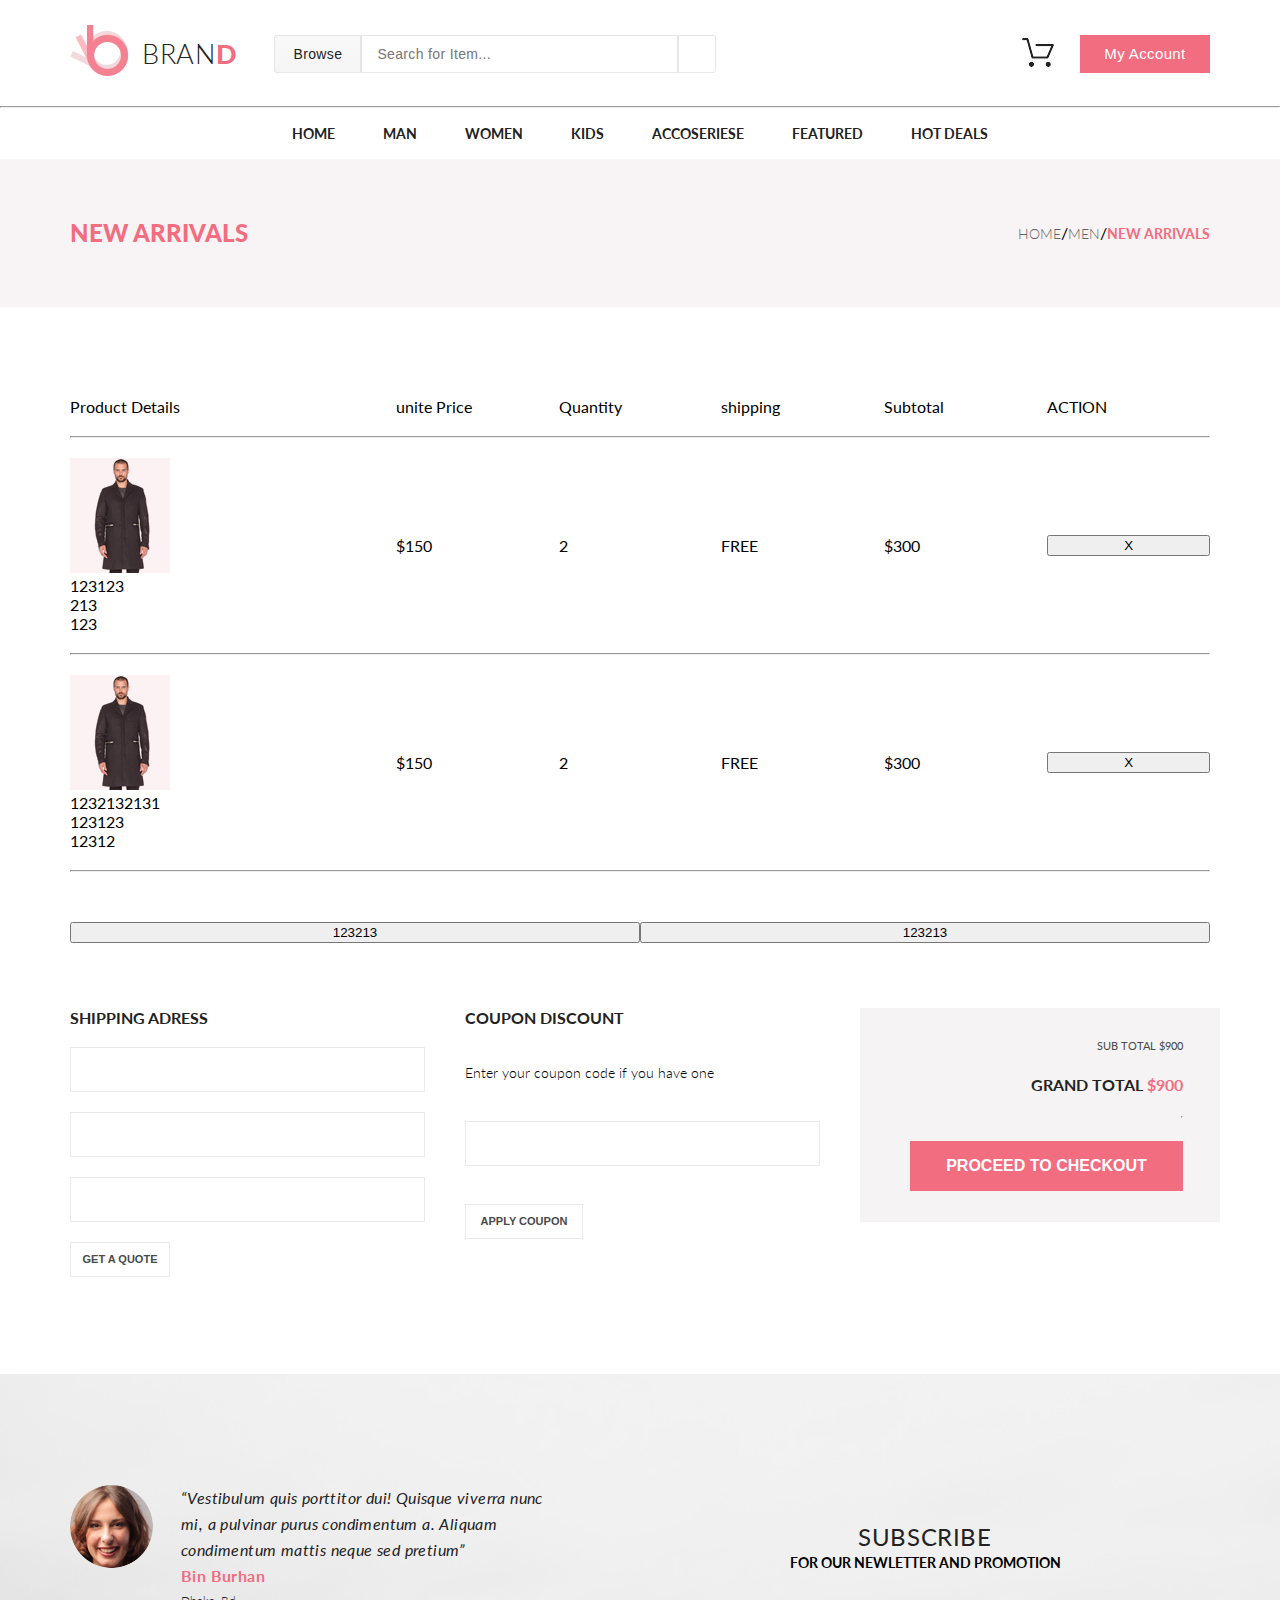
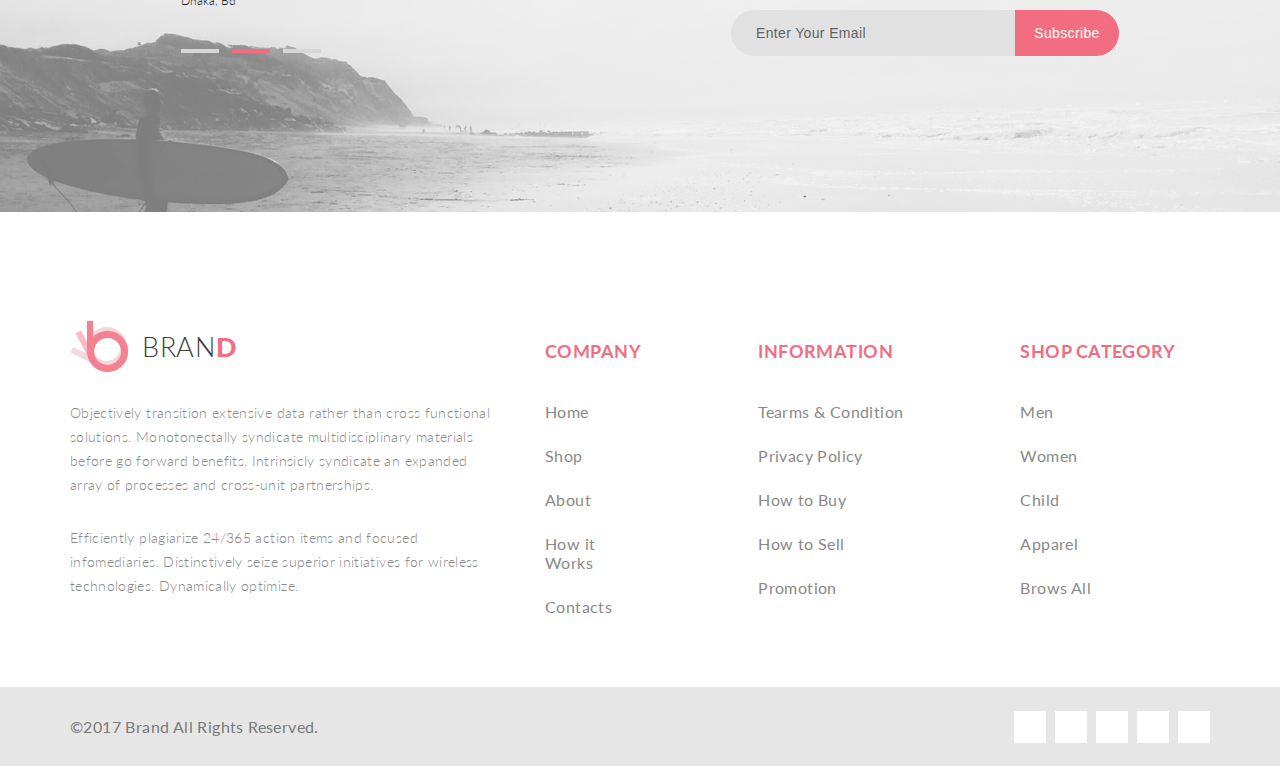
<file: мой макет/shopping_cart.html>
<!DOCTYPE html>
<html lang="en">
<head>
	<meta charset="UTF-8">
	<title>Shopping cart</title>
	<link rel="stylesheet" href="style/style.css">
	<link rel="preconnect" href="https://fonts.gstatic.com">
	<link href="https://fonts.googleapis.com/css2?family=Lato:ital,wght@0,100;0,300;0,400;0,700;0,900;1,100;1,300;1,400;1,700;1,900&display=swap" rel="stylesheet">
</head>
<body>
	
	<header class="header">
        <div class="wrap header-wrap">

            <section class="logo"><a href="#" class="logo-link"><img src="img/group_2_18.png" alt="photo "></a>BRAN<p>D</p></section>

            <section class="search">
                <div class="search-box">
                    <button>
                        Browse<i class="fas fa-caret-down"></i>
                    </button>
                </div>
                <form action="post" class="search-form">
                    <input type="text" placeholder="Search for Item...">
                    <button type="submit" class="search-submit"><i class="fas fa-search"></i></button>
                </form>
            </section>

            <section class="account"><a href="#" class="buy-link"><img src="img/forma_1_1113.png" alt="photo"></a><button class="account-button">My Account <i class="fas fa-caret-down"></i></button></section>

        </div>
    </header>

	<hr>

	<div class="nav">
		<div class="wrap nav-wrap">
			<ul class="main-nav">
				<li class="nav-item"><a href="#" class="nav-link">Home</a></li>
				<li class="nav-item"><a href="#" class="nav-link">Man</a></li>
				<li class="nav-item"><a href="#" class="nav-link">Women</a></li>
				<li class="nav-item"><a href="#" class="nav-link">Kids</a></li>
				<li class="nav-item"><a href="#" class="nav-link">Accoseriese</a></li>
				<li class="nav-item"><a href="#" class="nav-link">Featured</a></li>
				<li class="nav-item"><a href="#" class="nav-link">Hot Deals</a></li>
			</ul>
		</div>
	</div>

	<div class="window">
		<div class="wrap window-wrap">
			<span class="name-window">NEW ARRIVALS</span>
			<div class="links-window"><a href="#" class="linkName-window">HOME</a>/<a href="#" class="linkName-window">MEN</a>/<a href="#" class="linkName-window linkName-window-active">NEW ARRIVALS</a></div>
		</div>
	</div>

    <main class="mainShopping">
        <div class="wrap mainShopping-wrap">
            <div class="topNames">
                <span class="paramName">Product Details</span>
                <span class="paramName">unite Price</span>
                <span class="paramName">Quantity</span>
                <span class="paramName">shipping</span>
                <span class="paramName">Subtotal</span>
                <span class="paramName">ACTION</span>
            </div>
            <hr>
            <div class="shoppingGoodCard">
                <div class="leftOfCard">
                    <img src="img/rectangle_26_2905.png" alt="#">
                    <div class="boxCard">
                        <span>123123</span><br>
                        <span>213</span><br>
                        <span>123</span>
                    </div>
                </div>
                <span>$150</span>
                <span>2</span>
                <span>FREE</span>
                <span>$300</span>
                <button>X</button>
            </div>
            <hr>
            <div class="shoppingGoodCard">
                <div class="leftOfCard">
                    <img src="img/rectangle_26_2905.png" alt="#">
                    <div class="boxCard">
                        1232132131<br>
                        123123<br>
                        12312
                    </div>
                </div>
                <span>$150</span>
                <span>2</span>
                <span>FREE</span>
                <span>$300</span>
                <button>X</button>
            </div>
            <hr>
        </div>
    </main>

    <section class="formShopping">
        <div class="wrap formShopping-wrap">
            <div class="buttons">
                <button class="butLeft">123213</button>
                <button class="butRight">123213</button>
            </div>
            <div class="formBase">
                <div class="oneForm">
                    <span class="title">Shipping Adress</span>
                    <input type="text">
                    <input type="text">
                    <input type="text">
                    <button>get a quote</button>
                </div>
                <div class="twoForm">
                    <span class="title">coupon discount</span>
                    <span class="comment">Enter your coupon code if you have one</span>
                    <input type="text">
                    <button>Apply coupon</button>
                </div>
                <div class="threeForm">
                    <span class="total">Sub total $900</span>
                    <span class="totalRed">GRAND TOTAL <span class="redPrice">$900</span></span>
                    <hr>
                    <button class="redButton">proceed to checkout</button>
                </div>
            </div>
        </div>
    </section>



	<section class="feedback">
        <div class="wrap feedback-wrap">
            <section class="feedback-left">
                <img src="img/avatarka.png" alt="photo">
                <div class="feedback-left-desc">
                    <article class="feedback-article">
                        “Vestibulum quis porttitor dui! Quisque viverra nunc mi, 
                        a pulvinar purus condimentum a. Aliquam condimentum mattis neque sed pretium”
                    </article>
                    <span class="feedback-left-span-f">Bin Burhan</span><br>
                    <span class="feedback-left-span-s">Dhaka, Bd</span>
                    <div class="three-sliders">
                        <div class="sliders-box"></div>
                        <div class="sliders-box pink-box"></div>
                        <div class="sliders-box"></div>
                    </div>
                </div>
            </section>
            <section class="feedback-right">
                <h1>Subscribe</h1>
                <h2>FOR OUR NEWLETTER AND PROMOTION</h2>
                <div class="feedback-inputs">
                    <input type="mail" placeholder="Enter Your Email">
                    <button value="Subscribe">Subscribe</button>
                </div>
            </section>
        </div>
    </section>

    <section class="pre-footer">
        <div class="wrap pre-footer-wrap">
            <section class="left-desc">
                <div class="logo">
                    <img src="img/group_2_18.png" alt="photo">
                    <span class="brand-word">BRAN<span class="D-letter">D</span></span>
                </div>
                <article class="pre-footer-article">Objectively transition extensive data rather than cross functional solutions. Monotonectally syndicate multidisciplinary materials before go forward benefits. Intrinsicly syndicate an expanded array of processes and cross-unit partnerships.</article>
                <article class="pre-footer-article">Efficiently plagiarize 24/365 action items and focused infomediaries.
                    Distinctively seize superior initiatives for wireless technologies. Dynamically optimize.</article>
            </section>
            <div class="list-links">
                <span class="main-phrase">COMPANY</span>
                <span class="other-phrases">Home</span>
                <span class="other-phrases">Shop</span>
                <span class="other-phrases">About</span>
                <span class="other-phrases">How it Works</span>
                <span class="other-phrases">Contacts</span>
            </div>
            <div class="list-links">
                <span class="main-phrase">INFORMATION</span>
                <span class="other-phrases">Tearms&nbsp;&&nbsp;Condition</span>
                <span class="other-phrases">Privacy Policy</span>
                <span class="other-phrases">How to Buy</span>
                <span class="other-phrases">How to Sell</span>
                <span class="other-phrases">Promotion</span>
            </div>
            <div class="list-links">
                <span class="main-phrase">SHOP&nbsp;CATEGORY</span>
                <span class="other-phrases">Men</span>
                <span class="other-phrases">Women</span>
                <span class="other-phrases">Child</span>
                <span class="other-phrases">Apparel</span>
                <span class="other-phrases">Brows All</span>
            </div>
        </div>
    </section>

    <div class="footer">
        <div class="wrap footer-wrap">
            <span class="copyright">&copy;2017 Brand All Rights Reserved.</span>
            <div class="social-medias">
                <a href="#" class="social-box"><i class="fab fa-facebook-f"></i></a>
                <a href="#" class="social-box"><i class="fab fa-twitter"></i></a>
                <a href="#" class="social-box"><i class="fab fa-linkedin-in"></i></a>
                <a href="#" class="social-box"><i class="fab fa-pinterest-p"></i></a>
                <a href="#" class="social-box"><i class="fab fa-google-plus-g"></i></a>
            </div>
        </div>
    </div>


</body>
</html>
</file>
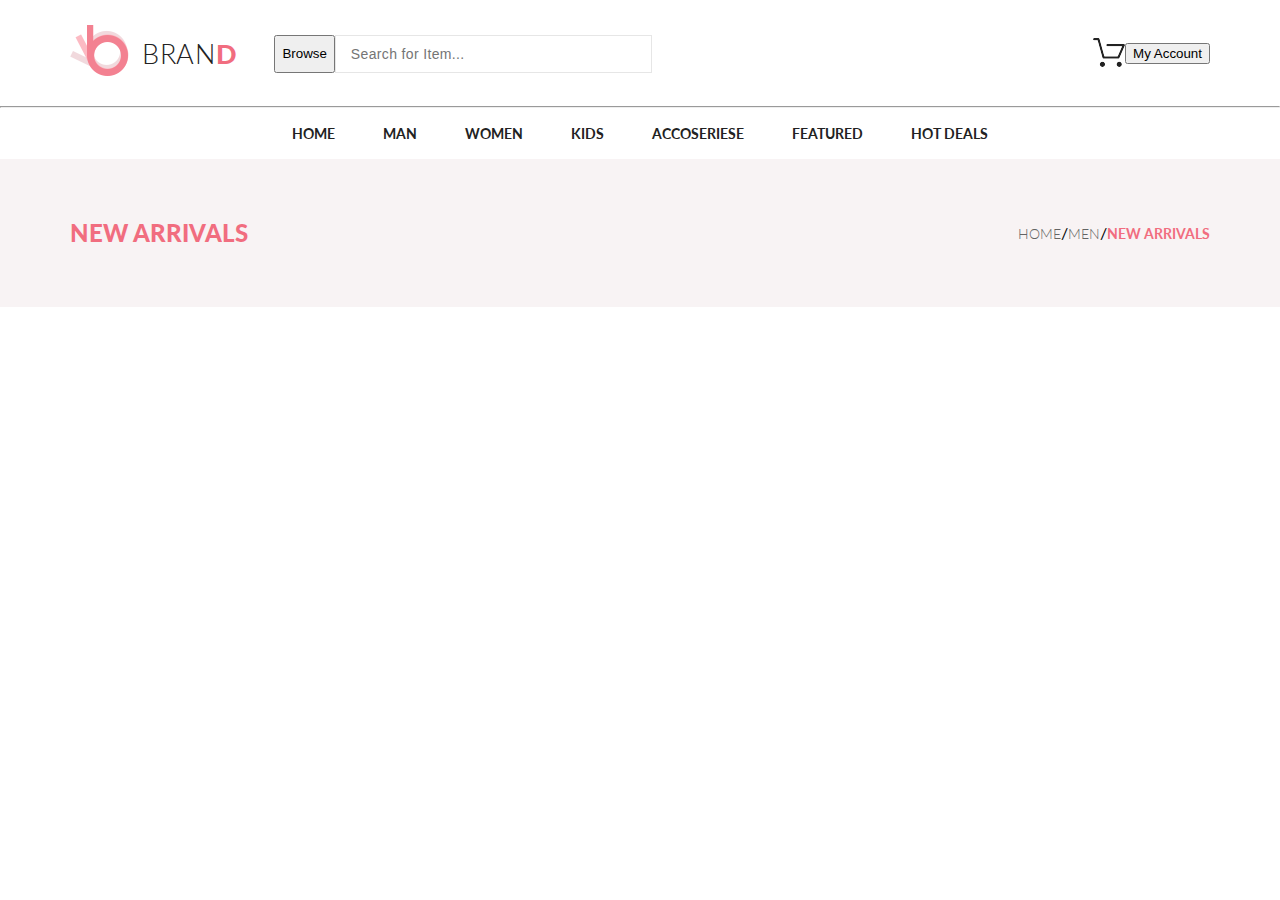
<file: 123/мой макет/second.html>
<!DOCTYPE html>
<html lang="en">
<head>
	<meta charset="UTF-8">
	<title>Document</title>
	<link rel="stylesheet" href="style/style.css">
	<link rel="preconnect" href="https://fonts.gstatic.com">
	<link href="https://fonts.googleapis.com/css2?family=Lato:ital,wght@0,100;0,300;0,400;0,700;0,900;1,100;1,300;1,400;1,700;1,900&display=swap" rel="stylesheet">
</head>
<body>
	
	<div class="header">
		<div class="wrap header-wrap">

			<div class="logo"><a href="#" class="logo-link"><img src="img/group_2_18.png" alt="photo "></a>BRAN<p>D</p></div>

			<div class="search"><input type="button" value="Browse"><input type="text" placeholder="Search for Item..."></div>

			<div class="account"><a href="#" class="buy-link"><img src="img/forma_1_1113.png" alt="photo"></a><input type="button" value="My Account"></div>

		</div>
	</div>

	<hr>

	<div class="nav">
		<div class="wrap nav-wrap">
			<ul class="main-nav">
				<li class="nav-item"><a href="#" class="nav-link">Home</a></li>
				<li class="nav-item"><a href="#" class="nav-link">Man</a></li>
				<li class="nav-item"><a href="#" class="nav-link">Women</a></li>
				<li class="nav-item"><a href="#" class="nav-link">Kids</a></li>
				<li class="nav-item"><a href="#" class="nav-link">Accoseriese</a></li>
				<li class="nav-item"><a href="#" class="nav-link">Featured</a></li>
				<li class="nav-item"><a href="#" class="nav-link">Hot Deals</a></li>
			</ul>
		</div>
	</div>

	<div class="window">
		<div class="wrap window-wrap">
			<span class="name-window">NEW ARRIVALS</span>
			<div class="links-window"><a href="#" class="linkName-window">HOME</a>/<a href="#" class="linkName-window">MEN</a>/<a href="#" class="linkName-window linkName-window-active">NEW ARRIVALS</a></div>
		</div>
	</div>

	<div class="sides">
		<div class="wrap sides-wrap">
			<div class="left-side">
				<div class="parameters">
					
				</div>
			</div>
			<div class="right-side"></div>
		</div>
	</div>
</body>
</html>
</file>
<file: мой макет/style/style.css>
* {
  -webkit-box-sizing: border-box;
  box-sizing: border-box;
  margin: 0;
}

body {
  margin: 0;
  font-family: Lato;
}

.header {
  background-color: #ffffff;
  margin-top: 25px;
  margin-bottom: 24px;
}

.wrap {
  margin: 0 auto;
  width: 1140px;
}

.header-wrap {
  display: -webkit-box;
  display: -ms-flexbox;
  display: flex;
  -webkit-box-pack: justify;
  -ms-flex-pack: justify;
  justify-content: space-between;
  -webkit-box-align: center;
  -ms-flex-align: center;
  align-items: center;
}

.logo {
  margin-right: 37px;
  font-size: 27px;
  line-height: 32px;
  font-weight: 300;
  text-transform: uppercase;
  letter-spacing: 0.025em;
  color: #222222;
  display: -webkit-box;
  display: -ms-flexbox;
  display: flex;
  -webkit-box-align: center;
  -ms-flex-align: center;
  align-items: center;
}

.logo p {
  font-weight: 900;
  color: #f16d7f;
}

.logo img {
  margin-right: 13px;
}

.search {
  display: -webkit-box;
  display: -ms-flexbox;
  display: flex;
  -webkit-box-flex: 1;
  -ms-flex-positive: 1;
  flex-grow: 1;
}

.search input[type="text"] {
  padding-left: 15px;
  width: 317px;
  height: 38px;
  background-color: #ffffff;
  border: 1px solid #e6e6e6;
  border-radius: 0px;
  font-size: 14px;
  line-height: 32px;
  font-weight: 300;
  letter-spacing: 0.025em;
  color: #a4a4a4;
}

.search .search-form {
  display: -webkit-box;
  display: -ms-flexbox;
  display: flex;
  -webkit-box-pack: start;
      -ms-flex-pack: start;
          justify-content: start;
}

.search .search-form .search-submit {
  height: 38px;
  width: 38px;
  background-color: #ffffff;
  border: 1px solid #e6e6e6;
  border-radius: 0px 3px 3px 0px;
}

.search .search-form .search-submit i {
  color: #a4a4a4;
}

.search .search-box button {
  width: 87px;
  height: 38px;
  background-color: #cdcdcc;
  background-image: -webkit-gradient(linear, left top, left bottom, from(#f9f9f9), to(#f5f5f5));
  background-image: linear-gradient(180deg, #f9f9f9 0%, #f5f5f5 100%);
  border: 1px solid #e6e6e6;
  border-radius: 3px 0px 0px 3px;
  font-size: 14px;
  line-height: 32px;
  font-weight: 300;
  letter-spacing: 0.025em;
  color: #222222;
}

.search .search-box button i {
  color: #838383;
}

.account-button {
  width: 130px;
  height: 38px;
  background-color: #f16d7f;
  font-size: 15px;
  line-height: 32px;
  font-weight: 400;
  letter-spacing: 0.025em;
  color: #ffffff;
  margin-left: 26px;
  border: 0;
}

.account {
  display: -webkit-box;
  display: -ms-flexbox;
  display: flex;
  -webkit-box-align: center;
  -ms-flex-align: center;
  align-items: center;
}

.main-nav {
  height: 51px;
  display: -webkit-box;
  display: -ms-flexbox;
  display: flex;
  -webkit-box-pack: center;
  -ms-flex-pack: center;
  justify-content: center;
  -webkit-box-align: center;
  -ms-flex-align: center;
  align-items: center;
  margin: 0;
  padding: 0;
  list-style: none;
  font-size: 14px;
  line-height: 26px;
  font-weight: 700;
  text-transform: uppercase;
}

.main-nav li a {
  text-decoration: none;
  color: #222222;
  margin: 0 24px;
}

.main-top {
  background-image: url(../img/image_frame_84.png);
  background-repeat: no-repeat;
  background-size: cover;
  background-position: bottom;
  height: 665px;
}

.line {
  background-repeat: no-repeat;
}

.desc {
  padding-top: 224px;
  display: -webkit-box;
  display: -ms-flexbox;
  display: flex;
}

.desc h1 {
  font-size: 60px;
  line-height: 1.2;
  font-weight: 900;
  letter-spacing: 0.025em;
  color: #222222;
}

.desc h1 .span-fir {
  font-size: 40px;
}

.desc h1 .span-sec {
  font-size: 40px;
  color: #f16d7f;
}

.fourPic {
  background-color: #fff;
}

.pic-wrap {
  height: 900px;
  padding-top: 50px;
  display: -webkit-box;
  display: -ms-flexbox;
  display: flex;
  -webkit-box-orient: vertical;
  -webkit-box-direction: normal;
  -ms-flex-direction: column;
  flex-direction: column;
  -ms-flex-wrap: wrap;
  flex-wrap: wrap;
  -ms-flex-line-pack: justify;
  align-content: space-between;
}

.pic-wrap .box-pic .pic {
  margin-top: 20px;
}

.catalog-wrap {
  display: -webkit-box;
  display: -ms-flexbox;
  display: flex;
  -webkit-box-pack: center;
  -ms-flex-pack: center;
  justify-content: center;
  -ms-flex-wrap: wrap;
  flex-wrap: wrap;
}

.preDesc {
  display: -webkit-box;
  display: -ms-flexbox;
  display: flex;
  -webkit-box-orient: vertical;
  -webkit-box-direction: normal;
      -ms-flex-direction: column;
          flex-direction: column;
  -webkit-box-align: center;
      -ms-flex-align: center;
          align-items: center;
  margin-top: 100px;
}

.preDesc h1 {
  font-size: 30px;
  line-height: 54px;
  font-weight: 700;
  letter-spacing: 0.025em;
  color: #222222;
}

.preDesc h3 {
  font-size: 14px;
  line-height: 54px;
  font-weight: 400;
  letter-spacing: 0.025em;
  color: #9f9f9f;
}

.name-card {
  font-size: 13px;
  line-height: 1.2;
  font-weight: 400;
  text-transform: uppercase;
  color: #222222;
}

.desc-card {
  font-size: 16px;
  line-height: 1.2;
  font-weight: 700;
  text-transform: uppercase;
  color: #f16d7f;
}

.products {
  display: -webkit-box;
  display: -ms-flexbox;
  display: flex;
  -ms-flex-wrap: wrap;
  flex-wrap: wrap;
  -webkit-box-pack: justify;
  -ms-flex-pack: justify;
  justify-content: space-between;
}

.card {
  margin-top: 40px;
}

.end-but {
  width: 212px;
  height: 48px;
  background-color: #f16d7f;
  font-size: 16px;
  font-weight: 700;
  letter-spacing: 0.025em;
  color: #ffffff;
  display: -webkit-box;
  display: -ms-flexbox;
  display: flex;
  -webkit-box-pack: center;
      -ms-flex-pack: center;
          justify-content: center;
  text-align: center;
  margin-top: 30px;
  border: 0;
}

/*second page*/
.window {
  background-color: #f8f3f4;
}

.window-wrap {
  display: -webkit-box;
  display: -ms-flexbox;
  display: flex;
  -webkit-box-pack: justify;
  -ms-flex-pack: justify;
  justify-content: space-between;
  -webkit-box-align: center;
  -ms-flex-align: center;
  align-items: center;
  height: 148px;
}

.name-window {
  font-size: 24px;
  line-height: 20px;
  font-weight: 900;
  text-transform: uppercase;
  color: #f16d7f;
}

.linkName-window {
  text-decoration: none;
  font-size: 14px;
  line-height: 20px;
  font-weight: 300;
  text-transform: uppercase;
  color: #636363;
}

.linkName-window-active {
  font-weight: 700;
  color: #f16d7f;
}

.sides-wrap {
  display: -webkit-box;
  display: -ms-flexbox;
  display: flex;
  -webkit-box-pack: justify;
  -ms-flex-pack: justify;
  justify-content: space-between;
  -webkit-box-align: start;
  -ms-flex-align: start;
  align-items: flex-start;
  background-color: #f3f3f3;
}

.right-side {
  width: 846px;
}

/*single page*/
.top-nav {
  height: 148px;
  background-color: #f8f3f4;
  display: -webkit-box;
  display: -ms-flexbox;
  display: flex;
  -webkit-box-align: center;
      -ms-flex-align: center;
          align-items: center;
}

.top-nav-wrap {
  display: -webkit-box;
  display: -ms-flexbox;
  display: flex;
  -webkit-box-pack: justify;
      -ms-flex-pack: justify;
          justify-content: space-between;
}

.top-nav-wrap h1 {
  font-size: 24px;
  line-height: 20px;
  font-weight: 900;
  text-transform: uppercase;
  color: #f16d7f;
}

.top-nav-wrap .top-nav-links a {
  font-size: 14px;
  line-height: 20px;
  font-weight: 300;
  text-transform: uppercase;
  color: #636363;
  text-decoration: none;
}

.top-nav-wrap .top-nav-links .active-link {
  font-weight: 700;
  color: #f16d7f;
}

.slide {
  background-color: #f7f7f7;
  border: 1px solid #eaeaea;
}

.slide-wrap {
  display: -webkit-box;
  display: -ms-flexbox;
  display: flex;
  -webkit-box-pack: justify;
      -ms-flex-pack: justify;
          justify-content: space-between;
  -webkit-box-align: center;
      -ms-flex-align: center;
          align-items: center;
}

.slide-wrap a {
  width: 47px;
  height: 47px;
  background-color: rgba(42, 42, 42, 0.14);
}

.slide-wrap .angle {
  display: -webkit-box;
  display: -ms-flexbox;
  display: flex;
  -webkit-box-align: center;
      -ms-flex-align: center;
          align-items: center;
  -webkit-box-pack: center;
      -ms-flex-pack: center;
          justify-content: center;
  text-decoration: none;
}

.slide-wrap a i {
  font-size: 24px;
  line-height: 24px;
  color: #ffffff;
}

.description-wrap {
  background-color: #ffffff;
  border: 1px solid #eaeaea;
  display: -webkit-box;
  display: -ms-flexbox;
  display: flex;
  -webkit-box-pack: center;
      -ms-flex-pack: center;
          justify-content: center;
  -webkit-box-align: center;
      -ms-flex-align: center;
          align-items: center;
  -webkit-box-orient: vertical;
  -webkit-box-direction: normal;
      -ms-flex-direction: column;
          flex-direction: column;
}

.description-wrap h2 {
  padding-top: 73px;
  padding-bottom: 13px;
  font-size: 14px;
  line-height: 24px;
  font-weight: 700;
  color: #f16d7f;
}

.description-wrap hr {
  width: 117px;
  border: 1px solid #eaeaea;
}

.description-wrap h1 {
  padding-top: 17px;
  font-size: 18px;
  line-height: 24px;
  font-weight: 900;
  text-transform: uppercase;
  color: #4d4d4d;
}

.description-wrap h3 {
  padding-top: 67px;
  font-size: 14px;
  line-height: 24px;
  font-weight: 300;
  color: #5e5e5e;
  max-width: 600px;
}

.description-wrap .two-choice {
  padding-top: 28px;
  display: -webkit-box;
  display: -ms-flexbox;
  display: flex;
  -webkit-box-orient: horizontal;
  -webkit-box-direction: normal;
      -ms-flex-direction: row;
          flex-direction: row;
}

.description-wrap .two-choice > span {
  padding: 0 20px;
  font-size: 14px;
  line-height: 24px;
  font-weight: 700;
  color: #b9b9b9;
}

.description-wrap .two-choice > span > span {
  color: #2f2f2f;
}

.description-wrap .price {
  padding-top: 37px;
  padding-bottom: 43px;
  font-size: 24px;
  line-height: 24px;
  font-weight: 700;
  color: #ef5b70;
}

.description-wrap .price + hr {
  width: 642px;
}

.description-wrap .three-choice {
  padding-top: 63px;
  display: -webkit-box;
  display: -ms-flexbox;
  display: flex;
  -webkit-box-orient: horizontal;
  -webkit-box-direction: normal;
      -ms-flex-direction: row;
          flex-direction: row;
}

.description-wrap .three-choice div {
  padding: 0 25px;
  display: -webkit-box;
  display: -ms-flexbox;
  display: flex;
  -webkit-box-orient: vertical;
  -webkit-box-direction: normal;
      -ms-flex-direction: column;
          flex-direction: column;
}

.description-wrap .three-choice div span {
  padding-bottom: 16px;
}

.description-wrap .three-choice div .parameter {
  width: 144px;
  height: 35px;
  background-color: #ffffff;
  border: 1px solid #eaeaea;
  padding-left: 15px;
  font-size: 13px;
  line-height: 24px;
  font-weight: 400;
}

.description-wrap button {
  margin-top: 28px;
  margin-bottom: 122px;
  display: -webkit-box;
  display: -ms-flexbox;
  display: flex;
  -webkit-box-pack: center;
      -ms-flex-pack: center;
          justify-content: center;
  -webkit-box-align: center;
      -ms-flex-align: center;
          align-items: center;
  width: 537px;
  height: 55px;
  background-color: #ffffff;
  border: 1px solid #ef5b70;
  font-size: 16px;
  line-height: 1.2;
  font-weight: 700;
  color: #ef5b70;
}

.description-wrap button img {
  margin-right: 15px;
}

.pictures-middle-wrap {
  margin-bottom: 73px;
  display: -webkit-box;
  display: -ms-flexbox;
  display: flex;
  -webkit-box-pack: center;
      -ms-flex-pack: center;
          justify-content: center;
  -webkit-box-align: center;
      -ms-flex-align: center;
          align-items: center;
  -webkit-box-orient: vertical;
  -webkit-box-direction: normal;
      -ms-flex-direction: column;
          flex-direction: column;
}

.pictures-middle-wrap h1 {
  padding-top: 119px;
  font-size: 24px;
  line-height: 20px;
  font-weight: 900;
  text-transform: uppercase;
  color: #4d4d4d;
}

.pictures-middle-wrap .main-box {
  width: 1140px;
  display: -webkit-box;
  display: -ms-flexbox;
  display: flex;
  -webkit-box-orient: horizontal;
  -webkit-box-direction: normal;
      -ms-flex-direction: row;
          flex-direction: row;
  -webkit-box-pack: justify;
      -ms-flex-pack: justify;
          justify-content: space-between;
  padding-top: 72px;
}

.pictures-middle-wrap .main-box .box {
  display: -webkit-box;
  display: -ms-flexbox;
  display: flex;
  -webkit-box-orient: vertical;
  -webkit-box-direction: normal;
      -ms-flex-direction: column;
          flex-direction: column;
}

.pictures-middle-wrap .main-box .box .name-pic {
  font-size: 14px;
  line-height: 1.2;
  font-weight: 400;
  text-transform: uppercase;
  color: #6f6e6e;
}

.pictures-middle-wrap .main-box .box .name-pic + span {
  font-size: 16px;
  line-height: 1.2;
  font-weight: 700;
  text-transform: uppercase;
  color: #f16d7f;
}

.pictures-middle-wrap .main-box .box span {
  padding-top: 18px;
}

.feedback {
  min-height: 438px;
  background-color: rgba(242, 242, 242, 0.5);
  background-image: url(../img/zasvetlenie.png), url(../img/plyazh.png);
  background-repeat: no-repeat;
  background-position: center bottom;
  background-size: cover;
}

.feedback-wrap {
  display: -webkit-box;
  display: -ms-flexbox;
  display: flex;
  -webkit-box-pack: justify;
      -ms-flex-pack: justify;
          justify-content: space-between;
  margin-top: 97px;
}

.feedback-left {
  display: -webkit-box;
  display: -ms-flexbox;
  display: flex;
  padding-top: 111px;
}

.feedback-left img {
  width: 83px;
  height: 83px;
  margin-right: 28px;
}

.feedback-left .feedback-left-desc .feedback-article {
  font-size: 16px;
  line-height: 26px;
  font-weight: 400;
  font-style: italic;
  letter-spacing: 0.025em;
  color: #222224;
  width: 388px;
}

.feedback-left .feedback-left-desc .feedback-left-span-f {
  padding-top: 19px;
  font-size: 16px;
  line-height: 26px;
  font-weight: 700;
  letter-spacing: 0.025em;
  color: #f16d7f;
}

.feedback-left .feedback-left-desc .feedback-left-span-s {
  font-size: 12px;
  line-height: 14px;
  font-weight: 300;
  color: #222224;
}

.feedback-left .feedback-left-desc .three-sliders {
  display: -webkit-box;
  display: -ms-flexbox;
  display: flex;
  padding-top: 41px;
}

.feedback-left .feedback-left-desc .three-sliders .sliders-box {
  width: 38px;
  height: 4px;
  background-color: #d6d6d6;
  margin-right: 13px;
}

.feedback-left .feedback-left-desc .three-sliders .pink-box {
  background-color: #f16d7f;
}

.feedback-right {
  padding-top: 148px;
  display: -webkit-box;
  display: -ms-flexbox;
  display: flex;
  -webkit-box-orient: vertical;
  -webkit-box-direction: normal;
      -ms-flex-direction: column;
          flex-direction: column;
  -webkit-box-align: center;
      -ms-flex-align: center;
          align-items: center;
  padding-right: 91px;
}

.feedback-right h1 {
  font-size: 24px;
  font-weight: 400;
  text-transform: uppercase;
  letter-spacing: 0.025em;
  color: #222224;
}

.feedback-right h2 {
  font-size: 14px;
  line-height: 24px;
  text-transform: none;
}

.feedback-right .feedback-inputs {
  padding-top: 35px;
  display: -webkit-box;
  display: -ms-flexbox;
  display: flex;
  -webkit-box-pack: center;
      -ms-flex-pack: center;
          justify-content: center;
  -webkit-box-align: center;
      -ms-flex-align: center;
          align-items: center;
}

.feedback-right .feedback-inputs input {
  width: 284px;
  height: 46px;
  background-color: #e1e1e1;
  border-radius: 23px 0 0 23px;
  border: 0;
  padding-left: 25px;
}

.feedback-right .feedback-inputs input::-webkit-input-placeholder {
  opacity: 0.67;
  font-size: 14px;
  font-weight: 400;
  letter-spacing: 0.025em;
  color: #222224;
}

.feedback-right .feedback-inputs input:-ms-input-placeholder {
  opacity: 0.67;
  font-size: 14px;
  font-weight: 400;
  letter-spacing: 0.025em;
  color: #222224;
}

.feedback-right .feedback-inputs input::-ms-input-placeholder {
  opacity: 0.67;
  font-size: 14px;
  font-weight: 400;
  letter-spacing: 0.025em;
  color: #222224;
}

.feedback-right .feedback-inputs input::placeholder {
  opacity: 0.67;
  font-size: 14px;
  font-weight: 400;
  letter-spacing: 0.025em;
  color: #222224;
}

.feedback-right .feedback-inputs button {
  width: 104px;
  height: 46px;
  background-color: #f16d7f;
  border-radius: 0px 23px 23px 0px;
  border-radius: 0 23px 23px 0;
  border: 0;
  font-size: 14px;
  font-weight: 400;
  letter-spacing: 0.025em;
  color: #ffffff;
}

.pre-footer-wrap {
  display: -webkit-box;
  display: -ms-flexbox;
  display: flex;
}

.pre-footer-wrap .list-links {
  padding-top: 128px;
  display: -webkit-box;
  display: -ms-flexbox;
  display: flex;
  -webkit-box-orient: vertical;
  -webkit-box-direction: normal;
      -ms-flex-direction: column;
          flex-direction: column;
  padding-left: 47px;
  padding-right: 70px;
}

.pre-footer-wrap .list-links .main-phrase {
  font-size: 18px;
  font-weight: 700;
  letter-spacing: 0.025em;
  color: #f16d7f;
  padding-bottom: 40px;
}

.pre-footer-wrap .list-links .other-phrases {
  font-size: 16px;
  font-weight: 400;
  letter-spacing: 0.025em;
  color: #898989;
  padding-bottom: 25px;
}

.pre-footer-wrap .left-desc {
  padding-bottom: 89px;
}

.pre-footer-wrap .left-desc .pre-footer-article {
  padding-top: 29px;
  font-size: 14px;
  line-height: 24px;
  font-weight: 300;
  letter-spacing: 0.025em;
  color: #898989;
  width: 428px;
}

.pre-footer-wrap .left-desc .logo {
  padding-top: 109px;
  display: -webkit-box;
  display: -ms-flexbox;
  display: flex;
  -webkit-box-align: center;
      -ms-flex-align: center;
          align-items: center;
}

.pre-footer-wrap .left-desc .logo .brand-word {
  font-size: 27px;
  font-weight: 300;
  text-transform: uppercase;
  letter-spacing: 0.025em;
  color: #3e3e40;
}

.pre-footer-wrap .left-desc .logo .brand-word .D-letter {
  font-weight: 900;
  color: #f16d7f;
}

.footer {
  background-color: #e6e6e6;
}

.footer .footer-wrap {
  display: -webkit-box;
  display: -ms-flexbox;
  display: flex;
  -webkit-box-pack: justify;
      -ms-flex-pack: justify;
          justify-content: space-between;
  -webkit-box-align: center;
      -ms-flex-align: center;
          align-items: center;
  height: 79px;
}

.footer .footer-wrap .copyright {
  font-size: 16px;
  font-weight: 400;
  letter-spacing: 0.025em;
  color: #7a7a7a;
}

.footer .footer-wrap .social-medias {
  display: -webkit-box;
  display: -ms-flexbox;
  display: flex;
}

.footer .footer-wrap .social-medias .social-box {
  display: -webkit-box;
  display: -ms-flexbox;
  display: flex;
  -webkit-box-align: center;
      -ms-flex-align: center;
          align-items: center;
  -webkit-box-pack: center;
      -ms-flex-pack: center;
          justify-content: center;
  margin-left: 9px;
  width: 32px;
  height: 32px;
  background-color: #ffffff;
  text-decoration: none;
  -webkit-transition: 0.1s;
  transition: 0.1s;
}

.footer .footer-wrap .social-medias .social-box i {
  color: #b2b2b2;
}

.footer .footer-wrap .social-medias .social-box:hover {
  background-color: #f16d7f;
}

.footer .footer-wrap .social-medias .social-box:hover i {
  color: #f7f7f8;
}

.footer .footer-wrap .social-medias .social-box:active {
  background-color: #ffffff;
  opacity: 0.29;
}

.footer .footer-wrap .social-medias .social-box:active i {
  color: #b2b2b2;
}

.black-sales-wrap {
  height: 529px;
  display: -webkit-box;
  display: -ms-flexbox;
  display: flex;
  margin-top: 132px;
}

.black-sales-wrap .left-black-woman {
  width: 767px;
  height: 529px;
  background-image: url(../img/zatemnenie.png), url(../img/devushka_v_snegu.png);
}

.black-sales-wrap .left-black-woman .absolute-one {
  font-size: 53.7px;
  font-weight: 700;
  letter-spacing: 0.025em;
  color: #ffffff;
  position: relative;
  top: 146px;
  left: 39px;
  line-height: 40px;
}

.black-sales-wrap .left-black-woman .absolute-two {
  color: #f16d7f;
}

.black-sales-wrap .left-black-woman .absolute-three {
  font-size: 32.2px;
}

.black-sales-wrap .right-black-sales {
  width: calc(1140px - 767px);
  height: 529px;
  background-color: #222224;
}

.black-sales-wrap .right-black-sales .sale-alone {
  display: -webkit-box;
  display: -ms-flexbox;
  display: flex;
  padding-top: 53px;
  padding-left: 36px;
  padding-right: 40px;
}

.black-sales-wrap .right-black-sales .sale-alone img {
  -webkit-box-flex: 1;
      -ms-flex: 1 1 auto;
          flex: 1 1 auto;
  margin-right: 33px;
  height: 32px;
}

.black-sales-wrap .right-black-sales .sale-alone .alone-desc-black {
  font-size: 20px;
  line-height: 1.2;
  font-weight: 700;
  letter-spacing: 0.025em;
  color: #fbfbfb;
}

.black-sales-wrap .right-black-sales .sale-alone .alone-desc-black span {
  font-size: 14px;
  line-height: 24px;
  font-weight: 300;
  letter-spacing: 0.025em;
  color: #fbfbfb;
}

.checkoutSection {
  margin-top: 89px;
}

.checkoutAccordeon {
  margin: 30px 0;
}

.checkoutAccordeon summary {
  font-family: Lato;
  font-size: 16px;
  line-height: 1.2;
  font-weight: 700;
  text-transform: uppercase;
  color: #222222;
  cursor: pointer;
}

.checkoutAccordeonTitle::-webkit-details-marker {
  display: none;
}

.checkoutRegisterForm {
  display: -webkit-box;
  display: -ms-flexbox;
  display: flex;
}

.checkoutRegisterForm .checkoutColumn {
  display: -webkit-box;
  display: -ms-flexbox;
  display: flex;
  -webkit-box-orient: vertical;
  -webkit-box-direction: normal;
      -ms-flex-direction: column;
          flex-direction: column;
  width: 50%;
}

.checkoutRegisterForm .checkoutColumn .checkoutFormTitle {
  font-size: 13px;
  line-height: 1.2;
  font-weight: 400;
  text-transform: uppercase;
  color: #222222;
  margin-top: 40px;
}

.checkoutRegisterForm .checkoutColumn .checkoutFormComment {
  font-size: 13px;
  line-height: 20px;
  font-weight: 400;
  color: #b3b2b2;
  margin-top: 10px;
  margin-bottom: 30px;
}

.checkoutRegisterForm .checkoutColumn .checkoutRedioBlock {
  font-size: 12px;
  line-height: 1.2;
  font-weight: 400;
  text-transform: uppercase;
  color: #222222;
  margin-top: 10px;
}

.checkoutRegisterForm .checkoutColumn .checkoutFormLinks {
  font-size: 13px;
  line-height: 20px;
  font-weight: 400;
  color: #b3b2b2;
  margin-bottom: 5px;
}

.checkoutRegisterForm .checkoutColumn .checkoutFormButtonContinue {
  width: 180px;
  height: 50px;
  background-color: #ffffff;
  border: 1px solid #eaeaea;
  font-size: 14px;
  line-height: 1.2;
  font-weight: 700;
  text-transform: uppercase;
  color: #4a4a4a;
  margin-top: 38px;
  margin-bottom: 50px;
}

.checkoutRegisterForm .checkoutColumn .checkoutFormName {
  font-size: 12px;
  line-height: 20px;
  font-weight: 400;
  color: #222222;
  margin-bottom: 10px;
}

.checkoutRegisterForm .checkoutColumn .checkoutFormEnter {
  width: 390px;
  height: 45px;
  background-color: #ffffff;
  border: 1px solid #eaeaea;
  padding: 0 20px;
  margin-bottom: 20px;
}

.checkoutRegisterForm .checkoutColumn .checkoutFormRedText {
  font-size: 13px;
  line-height: 20px;
  font-weight: 400;
  color: #ff0d0d;
  margin-bottom: 32px;
}

.checkoutRegisterForm .checkoutColumn .checkoutFormEndButtons .checkoutFormButtonLog {
  width: 180px;
  height: 50px;
  background-color: #ffffff;
  border: 1px solid #eaeaea;
  font-size: 14px;
  line-height: 1.2;
  font-weight: 700;
  text-transform: uppercase;
  color: #4a4a4a;
}

.checkoutRegisterForm .checkoutColumn .checkoutFormEndButtons .checkoutFormForgetPass {
  margin-left: 30px;
  font-size: 14px;
  line-height: 20px;
  font-weight: 400;
  color: #222222;
  text-decoration: none;
}

.checkoutRedStar {
  color: red;
}

.checkoutLine {
  background-color: #e8e8e8;
}

.titleOfCategory::-webkit-details-marker {
  display: none;
}

.titleOfCategory + ul {
  list-style-type: none;
}

.mainProduct {
  margin-top: 60px;
}

.mainProduct .mainProduct-wrap {
  display: -ms-grid;
  display: grid;
  -ms-grid-columns: 1fr 3fr;
      grid-template-columns: 1fr 3fr;
}

.mainProduct .mainProduct-wrap .productMainPart .productOptions {
  display: -ms-grid;
  display: grid;
  -ms-grid-columns: 1fr 1fr 1fr;
      grid-template-columns: 1fr 1fr 1fr;
}

.mainProduct .mainProduct-wrap .productMainPart .productOptions .productFirstOptions h2 {
  font-size: 14px;
  line-height: 20px;
  font-weight: 700;
  text-transform: uppercase;
  color: #6f6e6e;
}

.mainProduct .mainProduct-wrap .productMainPart .productOptions .productFirstOptions span {
  font-size: 14px;
  line-height: 26px;
  font-weight: 400;
  color: #6f6e6e;
}

.mainProduct .mainProduct-wrap .productMainPart .productOptions .productSecondOptions h2 {
  font-size: 14px;
  line-height: 20px;
  font-weight: 700;
  text-transform: uppercase;
  color: #6f6e6e;
}

.mainProduct .mainProduct-wrap .productMainPart .productOptions .productSecondOptions span {
  font-size: 14px;
  line-height: 20px;
  font-weight: 400;
  text-transform: uppercase;
  color: #6f6e6e;
}

.mainProduct .mainProduct-wrap .productMainPart .productOptions .productThirdOptions h2 {
  font-size: 14px;
  line-height: 20px;
  font-weight: 700;
  text-transform: uppercase;
  color: #6f6e6e;
}

.mainProduct .mainProduct-wrap .productMainPart .productGreyLine {
  height: 50px;
  background-color: #f3f3f3;
  margin-bottom: 48px;
  margin-top: 42px;
  display: -webkit-box;
  display: -ms-flexbox;
  display: flex;
  -webkit-box-align: center;
      -ms-flex-align: center;
          align-items: center;
  padding-left: 10px;
}

.mainProduct .mainProduct-wrap .productMainPart .productGreyLine button {
  width: 153px;
  height: 30px;
  background-color: #ffffff;
  border: 1px solid #ebebeb;
  font-size: 14px;
  line-height: 26px;
  font-weight: 400;
  color: #6f6e6e;
  margin-right: 10px;
}

.mainProduct .mainProduct-wrap .productMainPart .productCards {
  display: -ms-grid;
  display: grid;
  -ms-grid-columns: 1fr 1fr 1fr;
      grid-template-columns: 1fr 1fr 1fr;
  grid-column-end: 4;
}

.mainShopping {
  margin-top: 90px;
}

.mainShopping .topNames {
  display: -ms-grid;
  display: grid;
  -ms-grid-columns: 2fr 1fr 1fr 1fr 1fr 1fr;
      grid-template-columns: 2fr 1fr 1fr 1fr 1fr 1fr;
  margin-bottom: 20px;
}

.mainShopping .shoppingGoodCard {
  margin-top: 20px;
  margin-bottom: 20px;
  display: -ms-grid;
  display: grid;
  -ms-grid-columns: 2fr 1fr 1fr 1fr 1fr 1fr;
      grid-template-columns: 2fr 1fr 1fr 1fr 1fr 1fr;
  -webkit-box-align: center;
      -ms-flex-align: center;
          align-items: center;
}

.formShopping {
  margin-top: 50px;
}

.formShopping .formShopping-wrap .buttons {
  display: -ms-grid;
  display: grid;
  -ms-grid-columns: 1fr 1fr;
      grid-template-columns: 1fr 1fr;
}

.formShopping .formShopping-wrap .formBase {
  margin-top: 65px;
  margin-bottom: 80px;
  display: -ms-grid;
  display: grid;
  -ms-grid-columns: 1fr 1fr 1fr;
      grid-template-columns: 1fr 1fr 1fr;
  grid-gap: 40px;
}

.formShopping .formShopping-wrap .formBase .oneForm {
  display: -ms-grid;
  display: grid;
}

.formShopping .formShopping-wrap .formBase .oneForm .title {
  font-size: 16px;
  line-height: 1.2;
  font-weight: 700;
  text-transform: uppercase;
  color: #222222;
  margin-bottom: 20px;
}

.formShopping .formShopping-wrap .formBase .oneForm input {
  width: 355px;
  height: 45px;
  background-color: #ffffff;
  border: 1px solid #eaeaea;
  margin-bottom: 20px;
}

.formShopping .formShopping-wrap .formBase .oneForm button {
  width: 100px;
  height: 35px;
  background-color: #ffffff;
  border: 1px solid #eaeaea;
  font-size: 11px;
  line-height: 1.2;
  font-weight: 700;
  text-transform: uppercase;
  color: #4a4a4a;
}

.formShopping .formShopping-wrap .formBase .twoForm {
  display: -ms-grid;
  display: grid;
}

.formShopping .formShopping-wrap .formBase .twoForm .title {
  font-size: 16px;
  line-height: 1.2;
  font-weight: 700;
  text-transform: uppercase;
  color: #222222;
}

.formShopping .formShopping-wrap .formBase .twoForm .comment {
  font-size: 14px;
  line-height: 1.2;
  font-weight: 300;
  color: #000000;
}

.formShopping .formShopping-wrap .formBase .twoForm input {
  width: 355px;
  height: 45px;
  background-color: #ffffff;
  border: 1px solid #eaeaea;
}

.formShopping .formShopping-wrap .formBase .twoForm button {
  width: 118px;
  height: 35px;
  background-color: #ffffff;
  border: 1px solid #eaeaea;
  font-size: 11px;
  line-height: 1.2;
  font-weight: 700;
  text-transform: uppercase;
  color: #4a4a4a;
}

.formShopping .formShopping-wrap .formBase .threeForm {
  display: -ms-grid;
  display: grid;
  -webkit-box-align: center;
      -ms-flex-align: center;
          align-items: center;
  justify-items: end;
  width: 360px;
  height: 214px;
  background-color: #f5f3f3;
  padding: 20px 50px;
}

.formShopping .formShopping-wrap .formBase .threeForm .total {
  font-size: 11px;
  line-height: 1.2;
  font-weight: 400;
  text-transform: uppercase;
  color: #4a4a4a;
}

.formShopping .formShopping-wrap .formBase .threeForm .totalRed {
  font-size: 16px;
  line-height: 1.2;
  font-weight: 700;
  text-transform: uppercase;
  color: #222222;
}

.formShopping .formShopping-wrap .formBase .threeForm .totalRed .redPrice {
  color: #f16d7f;
}

.formShopping .formShopping-wrap .formBase .threeForm button {
  width: 273px;
  height: 50px;
  background-color: #f16d7f;
  font-size: 16px;
  line-height: 1.2;
  font-weight: 700;
  text-transform: uppercase;
  color: #ffffff;
  border: 0;
}

.formShopping .formShopping-wrap .formBase .threeForm hr {
  height: 1px;
}
/*# sourceMappingURL=style.css.map */
</file>
<file: 123/мой макет/style/style.css>
* {
  -webkit-box-sizing: border-box;
  box-sizing: border-box;
  margin: 0;
}

body {
  margin: 0;
  font-family: Lato;
}

.header {
  background-color: #ffffff;
  margin-top: 25px;
  margin-bottom: 24px;
}

.wrap {
  margin: 0 auto;
  width: 1140px;
}

.header-wrap {
  display: -webkit-box;
  display: -ms-flexbox;
  display: flex;
  -webkit-box-pack: justify;
  -ms-flex-pack: justify;
  justify-content: space-between;
  -webkit-box-align: center;
  -ms-flex-align: center;
  align-items: center;
}

.logo {
  margin-right: 37px;
  font-size: 27px;
  line-height: 32px;
  font-weight: 300;
  text-transform: uppercase;
  letter-spacing: 0.025em;
  color: #222222;
  display: -webkit-box;
  display: -ms-flexbox;
  display: flex;
  -webkit-box-align: center;
  -ms-flex-align: center;
  align-items: center;
}

.logo p {
  font-weight: 900;
  color: #f16d7f;
}

.logo img {
  margin-right: 13px;
}

.search {
  display: -webkit-box;
  display: -ms-flexbox;
  display: flex;
  -webkit-box-flex: 1;
  -ms-flex-positive: 1;
  flex-grow: 1;
}

.search input[type="text"] {
  padding-left: 15px;
  width: 317px;
  height: 38px;
  background-color: #ffffff;
  border: 1px solid #e6e6e6;
  border-radius: 0px;
  font-size: 14px;
  line-height: 32px;
  font-weight: 300;
  letter-spacing: 0.025em;
  color: #a4a4a4;
}

.search .search-form {
  display: -webkit-box;
  display: -ms-flexbox;
  display: flex;
  -webkit-box-pack: start;
      -ms-flex-pack: start;
          justify-content: start;
}

.search .search-form .search-submit {
  height: 38px;
  width: 38px;
  background-color: #ffffff;
  border: 1px solid #e6e6e6;
  border-radius: 0px 3px 3px 0px;
}

.search .search-form .search-submit i {
  color: #a4a4a4;
}

.search .search-box button {
  width: 87px;
  height: 38px;
  background-color: #cdcdcc;
  background-image: -webkit-gradient(linear, left top, left bottom, from(#f9f9f9), to(#f5f5f5));
  background-image: linear-gradient(180deg, #f9f9f9 0%, #f5f5f5 100%);
  border: 1px solid #e6e6e6;
  border-radius: 3px 0px 0px 3px;
  font-size: 14px;
  line-height: 32px;
  font-weight: 300;
  letter-spacing: 0.025em;
  color: #222222;
}

.search .search-box button i {
  color: #838383;
}

.account-button {
  width: 130px;
  height: 38px;
  background-color: #f16d7f;
  font-size: 15px;
  line-height: 32px;
  font-weight: 400;
  letter-spacing: 0.025em;
  color: #ffffff;
  margin-left: 26px;
  border: 0;
}

.account {
  display: -webkit-box;
  display: -ms-flexbox;
  display: flex;
  -webkit-box-align: center;
  -ms-flex-align: center;
  align-items: center;
}

.main-nav {
  height: 51px;
  display: -webkit-box;
  display: -ms-flexbox;
  display: flex;
  -webkit-box-pack: center;
  -ms-flex-pack: center;
  justify-content: center;
  -webkit-box-align: center;
  -ms-flex-align: center;
  align-items: center;
  margin: 0;
  padding: 0;
  list-style: none;
  font-size: 14px;
  line-height: 26px;
  font-weight: 700;
  text-transform: uppercase;
}

.main-nav li a {
  text-decoration: none;
  color: #222222;
  margin: 0 24px;
}

.main-top {
  background-image: url(../img/image_frame_84.png);
  background-repeat: no-repeat;
  background-size: cover;
  background-position: bottom;
  height: 665px;
}

.line {
  background-repeat: no-repeat;
}

.desc {
  padding-top: 224px;
  display: -webkit-box;
  display: -ms-flexbox;
  display: flex;
}

.desc h1 {
  font-size: 60px;
  line-height: 1.2;
  font-weight: 900;
  letter-spacing: 0.025em;
  color: #222222;
}

.desc h1 .span-fir {
  font-size: 40px;
}

.desc h1 .span-sec {
  font-size: 40px;
  color: #f16d7f;
}

.fourPic {
  background-color: #fff;
}

.pic-wrap {
  height: 900px;
  padding-top: 50px;
  display: -webkit-box;
  display: -ms-flexbox;
  display: flex;
  -webkit-box-orient: vertical;
  -webkit-box-direction: normal;
  -ms-flex-direction: column;
  flex-direction: column;
  -ms-flex-wrap: wrap;
  flex-wrap: wrap;
  -ms-flex-line-pack: justify;
  align-content: space-between;
}

.pic-wrap .box-pic .pic {
  margin-top: 20px;
}

.catalog-wrap {
  display: -webkit-box;
  display: -ms-flexbox;
  display: flex;
  -webkit-box-pack: center;
  -ms-flex-pack: center;
  justify-content: center;
  -ms-flex-wrap: wrap;
  flex-wrap: wrap;
}

.preDesc {
  display: -webkit-box;
  display: -ms-flexbox;
  display: flex;
  -webkit-box-orient: vertical;
  -webkit-box-direction: normal;
      -ms-flex-direction: column;
          flex-direction: column;
  -webkit-box-align: center;
      -ms-flex-align: center;
          align-items: center;
  margin-top: 100px;
}

.preDesc h1 {
  font-size: 30px;
  line-height: 54px;
  font-weight: 700;
  letter-spacing: 0.025em;
  color: #222222;
}

.preDesc h3 {
  font-size: 14px;
  line-height: 54px;
  font-weight: 400;
  letter-spacing: 0.025em;
  color: #9f9f9f;
}

.name-card {
  font-size: 13px;
  line-height: 1.2;
  font-weight: 400;
  text-transform: uppercase;
  color: #222222;
}

.desc-card {
  font-size: 16px;
  line-height: 1.2;
  font-weight: 700;
  text-transform: uppercase;
  color: #f16d7f;
}

.products {
  display: -webkit-box;
  display: -ms-flexbox;
  display: flex;
  -ms-flex-wrap: wrap;
  flex-wrap: wrap;
  -webkit-box-pack: justify;
  -ms-flex-pack: justify;
  justify-content: space-between;
}

.card {
  margin-top: 40px;
}

.end-but {
  width: 212px;
  height: 48px;
  background-color: #f16d7f;
  font-size: 16px;
  font-weight: 700;
  letter-spacing: 0.025em;
  color: #ffffff;
  display: -webkit-box;
  display: -ms-flexbox;
  display: flex;
  -webkit-box-pack: center;
      -ms-flex-pack: center;
          justify-content: center;
  text-align: center;
  margin-top: 30px;
  border: 0;
}

/*second page*/
.window {
  background-color: #f8f3f4;
}

.window-wrap {
  display: -webkit-box;
  display: -ms-flexbox;
  display: flex;
  -webkit-box-pack: justify;
  -ms-flex-pack: justify;
  justify-content: space-between;
  -webkit-box-align: center;
  -ms-flex-align: center;
  align-items: center;
  height: 148px;
}

.name-window {
  font-size: 24px;
  line-height: 20px;
  font-weight: 900;
  text-transform: uppercase;
  color: #f16d7f;
}

.linkName-window {
  text-decoration: none;
  font-size: 14px;
  line-height: 20px;
  font-weight: 300;
  text-transform: uppercase;
  color: #636363;
}

.linkName-window-active {
  font-weight: 700;
  color: #f16d7f;
}

.sides-wrap {
  display: -webkit-box;
  display: -ms-flexbox;
  display: flex;
  -webkit-box-pack: justify;
  -ms-flex-pack: justify;
  justify-content: space-between;
  -webkit-box-align: start;
  -ms-flex-align: start;
  align-items: flex-start;
  background-color: #f3f3f3;
}

.right-side {
  width: 846px;
}

/*single page*/
.top-nav {
  height: 148px;
  background-color: #f8f3f4;
  display: -webkit-box;
  display: -ms-flexbox;
  display: flex;
  -webkit-box-align: center;
      -ms-flex-align: center;
          align-items: center;
}

.top-nav-wrap {
  display: -webkit-box;
  display: -ms-flexbox;
  display: flex;
  -webkit-box-pack: justify;
      -ms-flex-pack: justify;
          justify-content: space-between;
}

.top-nav-wrap h1 {
  font-size: 24px;
  line-height: 20px;
  font-weight: 900;
  text-transform: uppercase;
  color: #f16d7f;
}

.top-nav-wrap .top-nav-links a {
  font-size: 14px;
  line-height: 20px;
  font-weight: 300;
  text-transform: uppercase;
  color: #636363;
  text-decoration: none;
}

.top-nav-wrap .top-nav-links .active-link {
  font-weight: 700;
  color: #f16d7f;
}

.slide {
  background-color: #f7f7f7;
  border: 1px solid #eaeaea;
}

.slide-wrap {
  display: -webkit-box;
  display: -ms-flexbox;
  display: flex;
  -webkit-box-pack: justify;
      -ms-flex-pack: justify;
          justify-content: space-between;
  -webkit-box-align: center;
      -ms-flex-align: center;
          align-items: center;
}

.slide-wrap a {
  width: 47px;
  height: 47px;
  background-color: rgba(42, 42, 42, 0.14);
}

.slide-wrap .angle {
  display: -webkit-box;
  display: -ms-flexbox;
  display: flex;
  -webkit-box-align: center;
      -ms-flex-align: center;
          align-items: center;
  -webkit-box-pack: center;
      -ms-flex-pack: center;
          justify-content: center;
  text-decoration: none;
}

.slide-wrap a i {
  font-size: 24px;
  line-height: 24px;
  color: #ffffff;
}

.description-wrap {
  background-color: #ffffff;
  border: 1px solid #eaeaea;
  display: -webkit-box;
  display: -ms-flexbox;
  display: flex;
  -webkit-box-pack: center;
      -ms-flex-pack: center;
          justify-content: center;
  -webkit-box-align: center;
      -ms-flex-align: center;
          align-items: center;
  -webkit-box-orient: vertical;
  -webkit-box-direction: normal;
      -ms-flex-direction: column;
          flex-direction: column;
}

.description-wrap h2 {
  padding-top: 73px;
  padding-bottom: 13px;
  font-size: 14px;
  line-height: 24px;
  font-weight: 700;
  color: #f16d7f;
}

.description-wrap hr {
  width: 117px;
  border: 1px solid #eaeaea;
}

.description-wrap h1 {
  padding-top: 17px;
  font-size: 18px;
  line-height: 24px;
  font-weight: 900;
  text-transform: uppercase;
  color: #4d4d4d;
}

.description-wrap h3 {
  padding-top: 67px;
  font-size: 14px;
  line-height: 24px;
  font-weight: 300;
  color: #5e5e5e;
  max-width: 600px;
}

.description-wrap .two-choice {
  padding-top: 28px;
  display: -webkit-box;
  display: -ms-flexbox;
  display: flex;
  -webkit-box-orient: horizontal;
  -webkit-box-direction: normal;
      -ms-flex-direction: row;
          flex-direction: row;
}

.description-wrap .two-choice > span {
  padding: 0 20px;
  font-size: 14px;
  line-height: 24px;
  font-weight: 700;
  color: #b9b9b9;
}

.description-wrap .two-choice > span > span {
  color: #2f2f2f;
}

.description-wrap .price {
  padding-top: 37px;
  padding-bottom: 43px;
  font-size: 24px;
  line-height: 24px;
  font-weight: 700;
  color: #ef5b70;
}

.description-wrap .price + hr {
  width: 642px;
}

.description-wrap .three-choice {
  padding-top: 63px;
  display: -webkit-box;
  display: -ms-flexbox;
  display: flex;
  -webkit-box-orient: horizontal;
  -webkit-box-direction: normal;
      -ms-flex-direction: row;
          flex-direction: row;
}

.description-wrap .three-choice div {
  padding: 0 25px;
  display: -webkit-box;
  display: -ms-flexbox;
  display: flex;
  -webkit-box-orient: vertical;
  -webkit-box-direction: normal;
      -ms-flex-direction: column;
          flex-direction: column;
}

.description-wrap .three-choice div span {
  padding-bottom: 16px;
}

.description-wrap .three-choice div .parameter {
  width: 144px;
  height: 35px;
  background-color: #ffffff;
  border: 1px solid #eaeaea;
  padding-left: 15px;
  font-size: 13px;
  line-height: 24px;
  font-weight: 400;
}

.description-wrap button {
  margin-top: 28px;
  margin-bottom: 122px;
  display: -webkit-box;
  display: -ms-flexbox;
  display: flex;
  -webkit-box-pack: center;
      -ms-flex-pack: center;
          justify-content: center;
  -webkit-box-align: center;
      -ms-flex-align: center;
          align-items: center;
  width: 537px;
  height: 55px;
  background-color: #ffffff;
  border: 1px solid #ef5b70;
  font-size: 16px;
  line-height: 1.2;
  font-weight: 700;
  color: #ef5b70;
}

.description-wrap button img {
  margin-right: 15px;
}

.pictures-middle-wrap {
  margin-bottom: 73px;
  display: -webkit-box;
  display: -ms-flexbox;
  display: flex;
  -webkit-box-pack: center;
      -ms-flex-pack: center;
          justify-content: center;
  -webkit-box-align: center;
      -ms-flex-align: center;
          align-items: center;
  -webkit-box-orient: vertical;
  -webkit-box-direction: normal;
      -ms-flex-direction: column;
          flex-direction: column;
}

.pictures-middle-wrap h1 {
  padding-top: 119px;
  font-size: 24px;
  line-height: 20px;
  font-weight: 900;
  text-transform: uppercase;
  color: #4d4d4d;
}

.pictures-middle-wrap .main-box {
  width: 1140px;
  display: -webkit-box;
  display: -ms-flexbox;
  display: flex;
  -webkit-box-orient: horizontal;
  -webkit-box-direction: normal;
      -ms-flex-direction: row;
          flex-direction: row;
  -webkit-box-pack: justify;
      -ms-flex-pack: justify;
          justify-content: space-between;
  padding-top: 72px;
}

.pictures-middle-wrap .main-box .box {
  display: -webkit-box;
  display: -ms-flexbox;
  display: flex;
  -webkit-box-orient: vertical;
  -webkit-box-direction: normal;
      -ms-flex-direction: column;
          flex-direction: column;
}

.pictures-middle-wrap .main-box .box .name-pic {
  font-size: 14px;
  line-height: 1.2;
  font-weight: 400;
  text-transform: uppercase;
  color: #6f6e6e;
}

.pictures-middle-wrap .main-box .box .name-pic + span {
  font-size: 16px;
  line-height: 1.2;
  font-weight: 700;
  text-transform: uppercase;
  color: #f16d7f;
}

.pictures-middle-wrap .main-box .box span {
  padding-top: 18px;
}

.feedback {
  min-height: 438px;
  background-color: rgba(242, 242, 242, 0.5);
  background-image: url(../img/zasvetlenie.png), url(../img/plyazh.png);
  background-repeat: no-repeat;
  background-position: center bottom;
  background-size: cover;
}

.feedback-wrap {
  display: -webkit-box;
  display: -ms-flexbox;
  display: flex;
  -webkit-box-pack: justify;
      -ms-flex-pack: justify;
          justify-content: space-between;
  margin-top: 97px;
}

.feedback-left {
  display: -webkit-box;
  display: -ms-flexbox;
  display: flex;
  padding-top: 111px;
}

.feedback-left img {
  width: 83px;
  height: 83px;
  margin-right: 28px;
}

.feedback-left .feedback-left-desc .feedback-article {
  font-size: 16px;
  line-height: 26px;
  font-weight: 400;
  font-style: italic;
  letter-spacing: 0.025em;
  color: #222224;
  width: 388px;
}

.feedback-left .feedback-left-desc .feedback-left-span-f {
  padding-top: 19px;
  font-size: 16px;
  line-height: 26px;
  font-weight: 700;
  letter-spacing: 0.025em;
  color: #f16d7f;
}

.feedback-left .feedback-left-desc .feedback-left-span-s {
  font-size: 12px;
  line-height: 14px;
  font-weight: 300;
  color: #222224;
}

.feedback-left .feedback-left-desc .three-sliders {
  display: -webkit-box;
  display: -ms-flexbox;
  display: flex;
  padding-top: 41px;
}

.feedback-left .feedback-left-desc .three-sliders .sliders-box {
  width: 38px;
  height: 4px;
  background-color: #d6d6d6;
  margin-right: 13px;
}

.feedback-left .feedback-left-desc .three-sliders .pink-box {
  background-color: #f16d7f;
}

.feedback-right {
  padding-top: 148px;
  display: -webkit-box;
  display: -ms-flexbox;
  display: flex;
  -webkit-box-orient: vertical;
  -webkit-box-direction: normal;
      -ms-flex-direction: column;
          flex-direction: column;
  -webkit-box-align: center;
      -ms-flex-align: center;
          align-items: center;
  padding-right: 91px;
}

.feedback-right h1 {
  font-size: 24px;
  font-weight: 400;
  text-transform: uppercase;
  letter-spacing: 0.025em;
  color: #222224;
}

.feedback-right h2 {
  font-size: 14px;
  line-height: 24px;
  text-transform: none;
}

.feedback-right .feedback-inputs {
  padding-top: 35px;
  display: -webkit-box;
  display: -ms-flexbox;
  display: flex;
  -webkit-box-pack: center;
      -ms-flex-pack: center;
          justify-content: center;
  -webkit-box-align: center;
      -ms-flex-align: center;
          align-items: center;
}

.feedback-right .feedback-inputs input {
  width: 284px;
  height: 46px;
  background-color: #e1e1e1;
  border-radius: 23px 0 0 23px;
  border: 0;
  padding-left: 25px;
}

.feedback-right .feedback-inputs input::-webkit-input-placeholder {
  opacity: 0.67;
  font-size: 14px;
  font-weight: 400;
  letter-spacing: 0.025em;
  color: #222224;
}

.feedback-right .feedback-inputs input:-ms-input-placeholder {
  opacity: 0.67;
  font-size: 14px;
  font-weight: 400;
  letter-spacing: 0.025em;
  color: #222224;
}

.feedback-right .feedback-inputs input::-ms-input-placeholder {
  opacity: 0.67;
  font-size: 14px;
  font-weight: 400;
  letter-spacing: 0.025em;
  color: #222224;
}

.feedback-right .feedback-inputs input::placeholder {
  opacity: 0.67;
  font-size: 14px;
  font-weight: 400;
  letter-spacing: 0.025em;
  color: #222224;
}

.feedback-right .feedback-inputs button {
  width: 104px;
  height: 46px;
  background-color: #f16d7f;
  border-radius: 0px 23px 23px 0px;
  border-radius: 0 23px 23px 0;
  border: 0;
  font-size: 14px;
  font-weight: 400;
  letter-spacing: 0.025em;
  color: #ffffff;
}

.pre-footer-wrap {
  display: -webkit-box;
  display: -ms-flexbox;
  display: flex;
}

.pre-footer-wrap .list-links {
  padding-top: 128px;
  display: -webkit-box;
  display: -ms-flexbox;
  display: flex;
  -webkit-box-orient: vertical;
  -webkit-box-direction: normal;
      -ms-flex-direction: column;
          flex-direction: column;
  padding-left: 47px;
  padding-right: 70px;
}

.pre-footer-wrap .list-links .main-phrase {
  font-size: 18px;
  font-weight: 700;
  letter-spacing: 0.025em;
  color: #f16d7f;
  padding-bottom: 40px;
}

.pre-footer-wrap .list-links .other-phrases {
  font-size: 16px;
  font-weight: 400;
  letter-spacing: 0.025em;
  color: #898989;
  padding-bottom: 25px;
}

.pre-footer-wrap .left-desc {
  padding-bottom: 89px;
}

.pre-footer-wrap .left-desc .pre-footer-article {
  padding-top: 29px;
  font-size: 14px;
  line-height: 24px;
  font-weight: 300;
  letter-spacing: 0.025em;
  color: #898989;
  width: 428px;
}

.pre-footer-wrap .left-desc .logo {
  padding-top: 109px;
  display: -webkit-box;
  display: -ms-flexbox;
  display: flex;
  -webkit-box-align: center;
      -ms-flex-align: center;
          align-items: center;
}

.pre-footer-wrap .left-desc .logo .brand-word {
  font-size: 27px;
  font-weight: 300;
  text-transform: uppercase;
  letter-spacing: 0.025em;
  color: #3e3e40;
}

.pre-footer-wrap .left-desc .logo .brand-word .D-letter {
  font-weight: 900;
  color: #f16d7f;
}

.footer {
  background-color: #e6e6e6;
}

.footer .footer-wrap {
  display: -webkit-box;
  display: -ms-flexbox;
  display: flex;
  -webkit-box-pack: justify;
      -ms-flex-pack: justify;
          justify-content: space-between;
  -webkit-box-align: center;
      -ms-flex-align: center;
          align-items: center;
  height: 79px;
}

.footer .footer-wrap .copyright {
  font-size: 16px;
  font-weight: 400;
  letter-spacing: 0.025em;
  color: #7a7a7a;
}

.footer .footer-wrap .social-medias {
  display: -webkit-box;
  display: -ms-flexbox;
  display: flex;
}

.footer .footer-wrap .social-medias .social-box {
  display: -webkit-box;
  display: -ms-flexbox;
  display: flex;
  -webkit-box-align: center;
      -ms-flex-align: center;
          align-items: center;
  -webkit-box-pack: center;
      -ms-flex-pack: center;
          justify-content: center;
  margin-left: 9px;
  width: 32px;
  height: 32px;
  background-color: #ffffff;
  text-decoration: none;
  -webkit-transition: 0.1s;
  transition: 0.1s;
}

.footer .footer-wrap .social-medias .social-box i {
  color: #b2b2b2;
}

.footer .footer-wrap .social-medias .social-box:hover {
  background-color: #f16d7f;
}

.footer .footer-wrap .social-medias .social-box:hover i {
  color: #f7f7f8;
}

.footer .footer-wrap .social-medias .social-box:active {
  background-color: #ffffff;
  opacity: 0.29;
}

.footer .footer-wrap .social-medias .social-box:active i {
  color: #b2b2b2;
}

.black-sales-wrap {
  height: 529px;
  display: -webkit-box;
  display: -ms-flexbox;
  display: flex;
  margin-top: 132px;
}

.black-sales-wrap .left-black-woman {
  width: 767px;
  height: 529px;
  background-image: url(../img/zatemnenie.png), url(../img/devushka_v_snegu.png);
}

.black-sales-wrap .left-black-woman .absolute-one {
  font-size: 53.7px;
  font-weight: 700;
  letter-spacing: 0.025em;
  color: #ffffff;
  position: relative;
  top: 146px;
  left: 39px;
  line-height: 40px;
}

.black-sales-wrap .left-black-woman .absolute-two {
  color: #f16d7f;
}

.black-sales-wrap .left-black-woman .absolute-three {
  font-size: 32.2px;
}

.black-sales-wrap .right-black-sales {
  width: calc(1140px - 767px);
  height: 529px;
  background-color: #222224;
}

.black-sales-wrap .right-black-sales .sale-alone {
  display: -webkit-box;
  display: -ms-flexbox;
  display: flex;
  padding-top: 53px;
  padding-left: 36px;
  padding-right: 40px;
}

.black-sales-wrap .right-black-sales .sale-alone img {
  -webkit-box-flex: 1;
      -ms-flex: 1 1 auto;
          flex: 1 1 auto;
  margin-right: 33px;
  height: 32px;
}

.black-sales-wrap .right-black-sales .sale-alone .alone-desc-black {
  font-size: 20px;
  line-height: 1.2;
  font-weight: 700;
  letter-spacing: 0.025em;
  color: #fbfbfb;
}

.black-sales-wrap .right-black-sales .sale-alone .alone-desc-black span {
  font-size: 14px;
  line-height: 24px;
  font-weight: 300;
  letter-spacing: 0.025em;
  color: #fbfbfb;
}
/*# sourceMappingURL=style.css.map */
</file>
